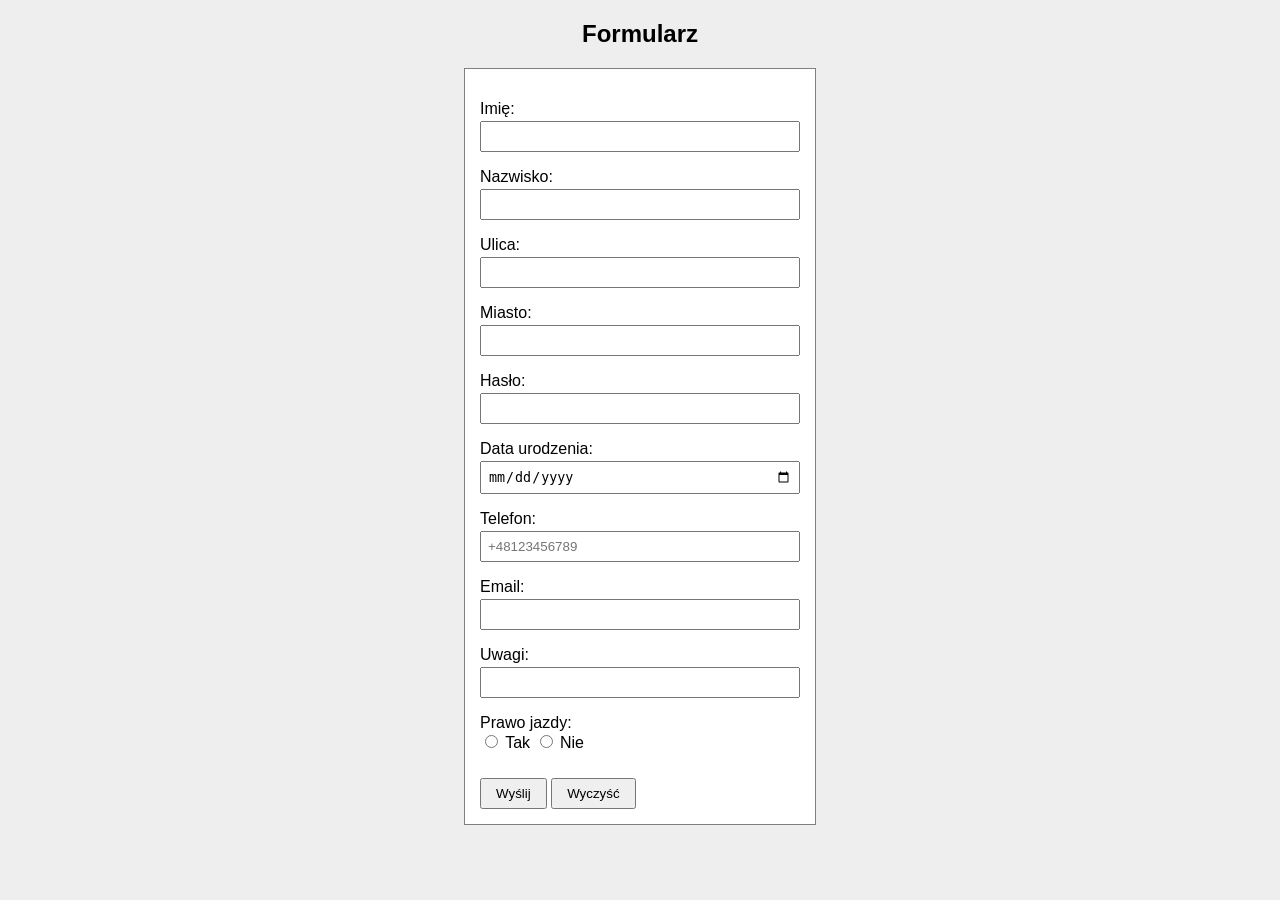
<file: index.html>
<!DOCTYPE html>
<html lang="pl">
<head>
    <meta charset="UTF-8">
    <title>Formularz</title>
    <style>
        body {
            font-family: Arial;
            background-color: #eeeeee;
            text-align: center;
        }

        form {
            background-color: white;
            width: 320px;
            margin: 20px auto;
            padding: 15px;
            border: 1px solid gray;
            text-align: left;
        }

        input {
            display: block;
            width: 100%;
            padding: 6px;
            box-sizing: border-box;
            margin-top: 3px;
        }

        input[type="radio"] {
            display: inline;
            width: auto;
        }

        span {
            color: red;
            font-size: 13px;
            display: block;
        }

        button {
            padding: 6px 14px;
            margin-top: 10px;
        }
    </style>
</head>
<body>

    <h2>Formularz</h2>

    <form id="formularz" novalidate>
        
        <p>
            <label>
                Imię:
                <input type="text" name="imie" required pattern="[A-Za-zĄĆĘŁŃÓŚŹŻąćęłńóśźż]+" data-komunikat="Podaj imię, używając tylko liter.">
            </label>
            <span></span>
        </p>

        <p>
            <label>
                Nazwisko:
                <input type="text" name="nazwisko" required pattern="[A-Za-zĄĆĘŁŃÓŚŹŻąćęłńóśźż\-]+" data-komunikat="Podaj nazwisko, używając tylko liter.">
            </label>
            <span></span>
        </p>

        <p>
            <label>
                Ulica:
                <input type="text" name="ulica" required maxlength="50" data-komunikat="Podaj ulicę.">
            </label>
            <span></span>
        </p>

        <p>
            <label>
                Miasto:
                <input type="text" name="miasto" required maxlength="50" pattern="[A-Za-zĄĆĘŁŃÓŚŹŻąćęłńóśźż]+([ \-][A-Za-zĄĆĘŁŃÓŚŹŻąćęłńóśźż]+)*" data-komunikat="Podaj miasto. Użyj liter, spacji lub łącznika.">
            </label>
            <span></span>
        </p>

        <p>
            <label>
                Hasło:
                <input type="password" name="haslo" required data-komunikat="Podaj hasło.">
            </label>
            <span></span>
        </p>

        <p>
            <label>
                Data urodzenia:
                <input type="date" name="data_urodzenia" required data-komunikat="Podaj datę.">
            </label>
            <span></span>
        </p>

        <p>
            <label>
                Telefon:
                <input type="tel" name="telefon" required pattern="[+]48[0-9]{9}" placeholder="+48123456789" data-komunikat="Wpisz np. +48123456789.">
            </label>
            <span></span>
        </p>

        <p>
            <label>
                Email:
                <input type="email" name="email" required data-komunikat="Podaj poprawny e-mail.">
            </label>
            <span></span>
        </p>

        <p>
            <label>
                Uwagi:
                <input type="text" name="uwagi">
            </label>
        </p>

        <p>
            Prawo jazdy:<br>
            <label><input type="radio" name="prawo_jazdy" value="tak" required data-komunikat="Wybierz Tak lub Nie."> Tak</label>
            <label><input type="radio" name="prawo_jazdy" value="nie"> Nie</label>
            <span></span>
        </p>

        <button type="submit">Wyślij</button>
        <button type="reset">Wyczyść</button>

    </form>

    <script>
        const formularz = document.getElementById("formularz");
        const pola = formularz.querySelectorAll("[data-komunikat]");

        formularz.addEventListener("submit", function (e) {
            e.preventDefault();
            let czyPoprawny = true;

            for (let pole of pola) {
                let wiersz = pole.closest("p");
                let komunikat = wiersz.querySelector("span");
                let jestOk = pole.checkValidity();

                if (pole.type !== "radio" && pole.value.trim() === "") {
                    jestOk = false;
                }

                if (jestOk) {
                    komunikat.textContent = "";
                } else {
                    komunikat.textContent = pole.dataset.komunikat;
                    czyPoprawny = false;
                }
            }

            if (czyPoprawny) {
                alert("Formularz jest poprawny!");
            }
        });

        formularz.addEventListener("reset", function () {
            let spany = formularz.querySelectorAll("span");
            for (let s of spany) {
                s.textContent = "";
            }
        });
    </script>

</body>
</html>
</file>
